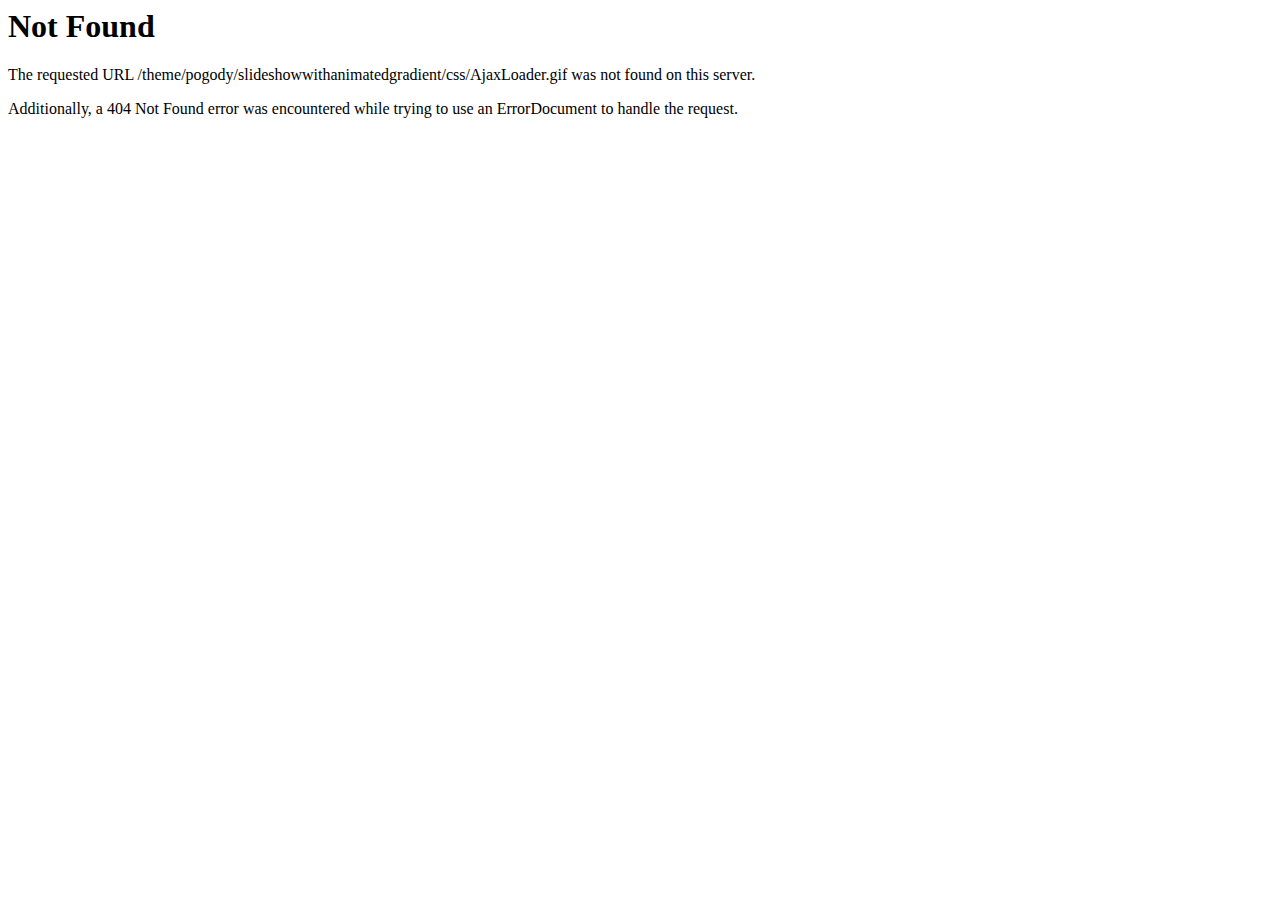
<file: css/AjaxLoader.html>
<!DOCTYPE HTML PUBLIC "-//IETF//DTD HTML 2.0//EN">
<html><head>
<title>404 Not Found</title>
</head><body>
<h1>Not Found</h1>
<p>The requested URL /theme/pogody/slideshowwithanimatedgradient/css/AjaxLoader.gif was not found on this server.</p>
<p>Additionally, a 404 Not Found
error was encountered while trying to use an ErrorDocument to handle the request.</p>
</body></html>
</file>
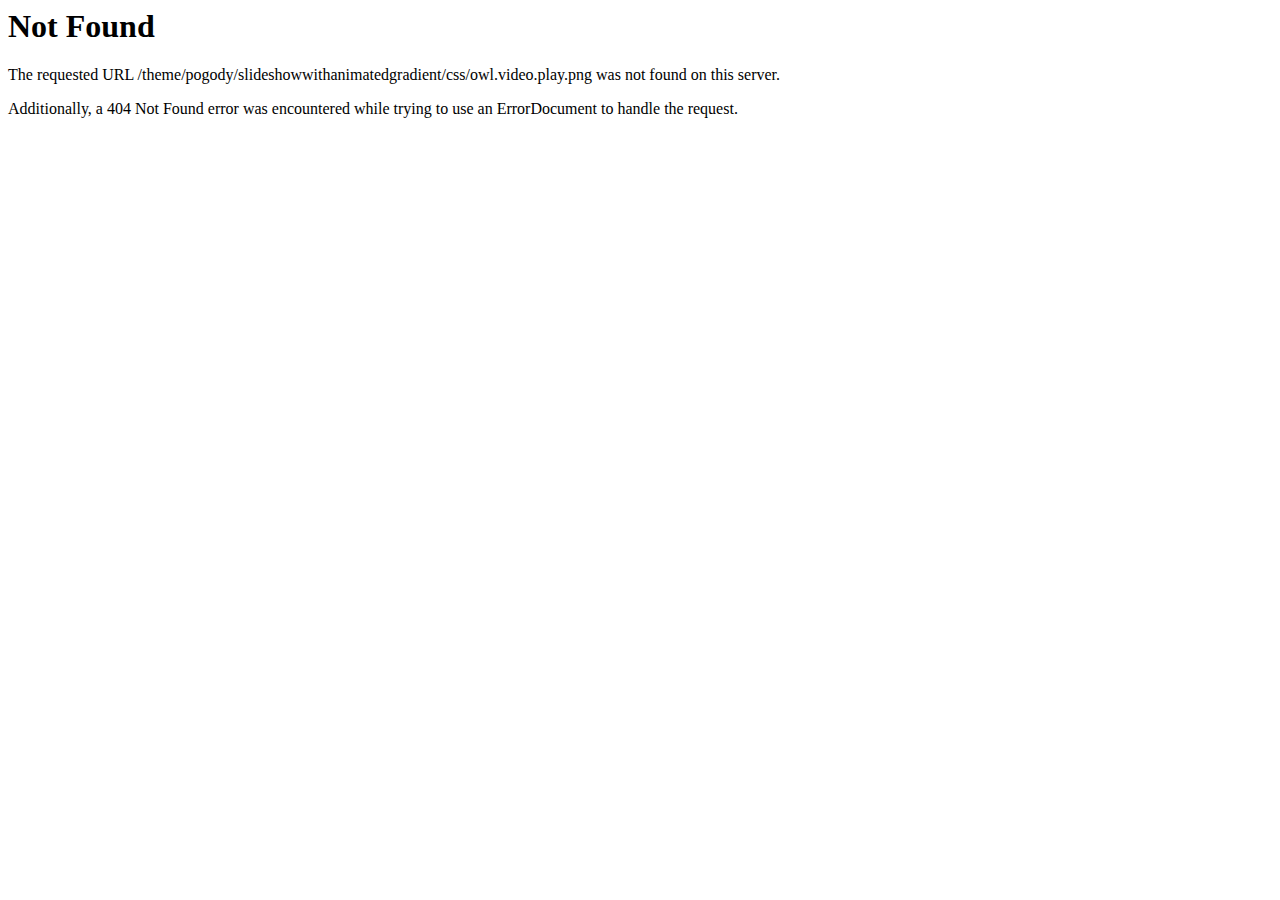
<file: css/owl.video.play.html>
<!DOCTYPE HTML PUBLIC "-//IETF//DTD HTML 2.0//EN">
<html><head>
<title>404 Not Found</title>
</head><body>
<h1>Not Found</h1>
<p>The requested URL /theme/pogody/slideshowwithanimatedgradient/css/owl.video.play.png was not found on this server.</p>
<p>Additionally, a 404 Not Found
error was encountered while trying to use an ErrorDocument to handle the request.</p>
</body></html>
</file>
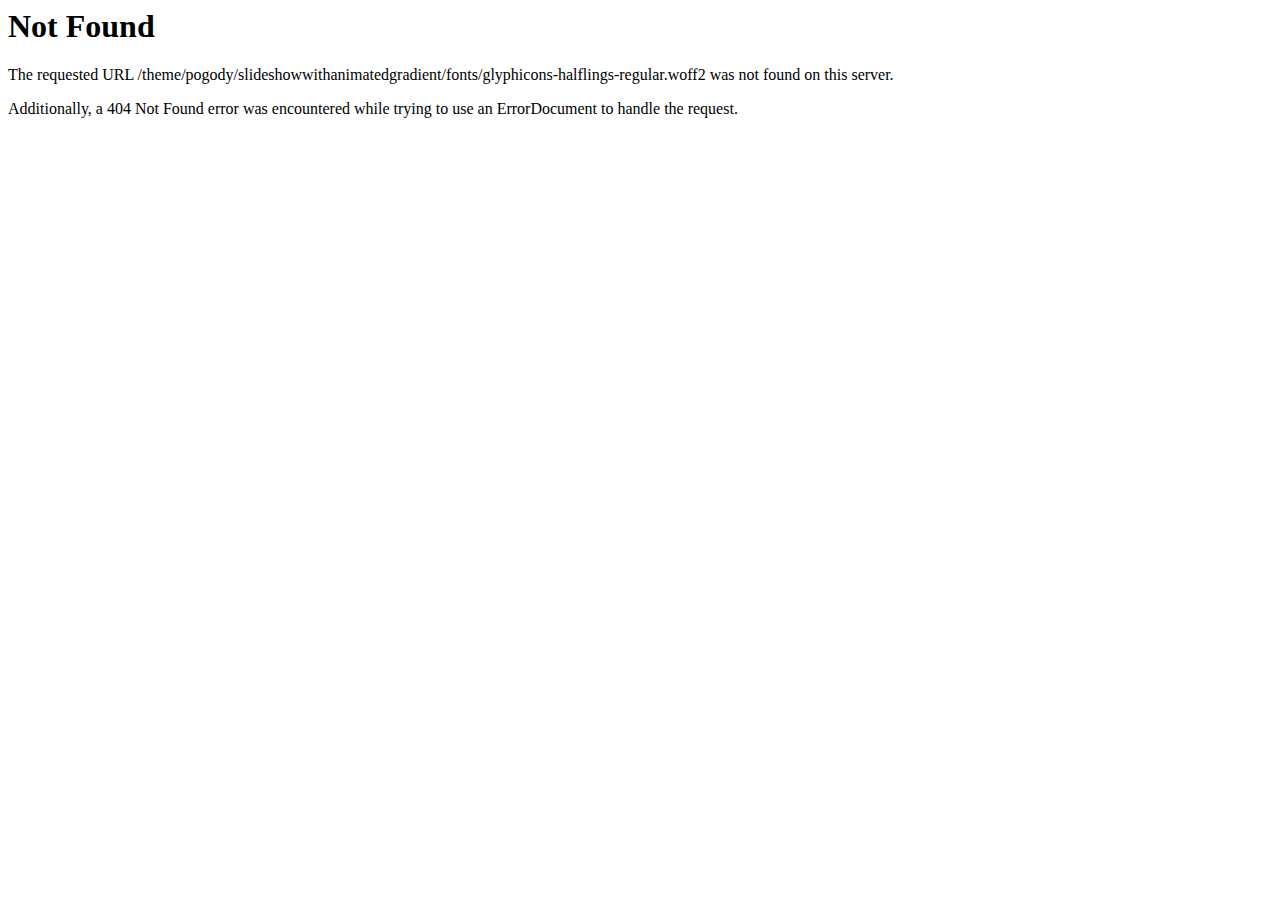
<file: fonts/glyphicons-halflings-regular-2.html>
<!DOCTYPE HTML PUBLIC "-//IETF//DTD HTML 2.0//EN">
<html><head>
<title>404 Not Found</title>
</head><body>
<h1>Not Found</h1>
<p>The requested URL /theme/pogody/slideshowwithanimatedgradient/fonts/glyphicons-halflings-regular.woff2 was not found on this server.</p>
<p>Additionally, a 404 Not Found
error was encountered while trying to use an ErrorDocument to handle the request.</p>
</body></html>
</file>
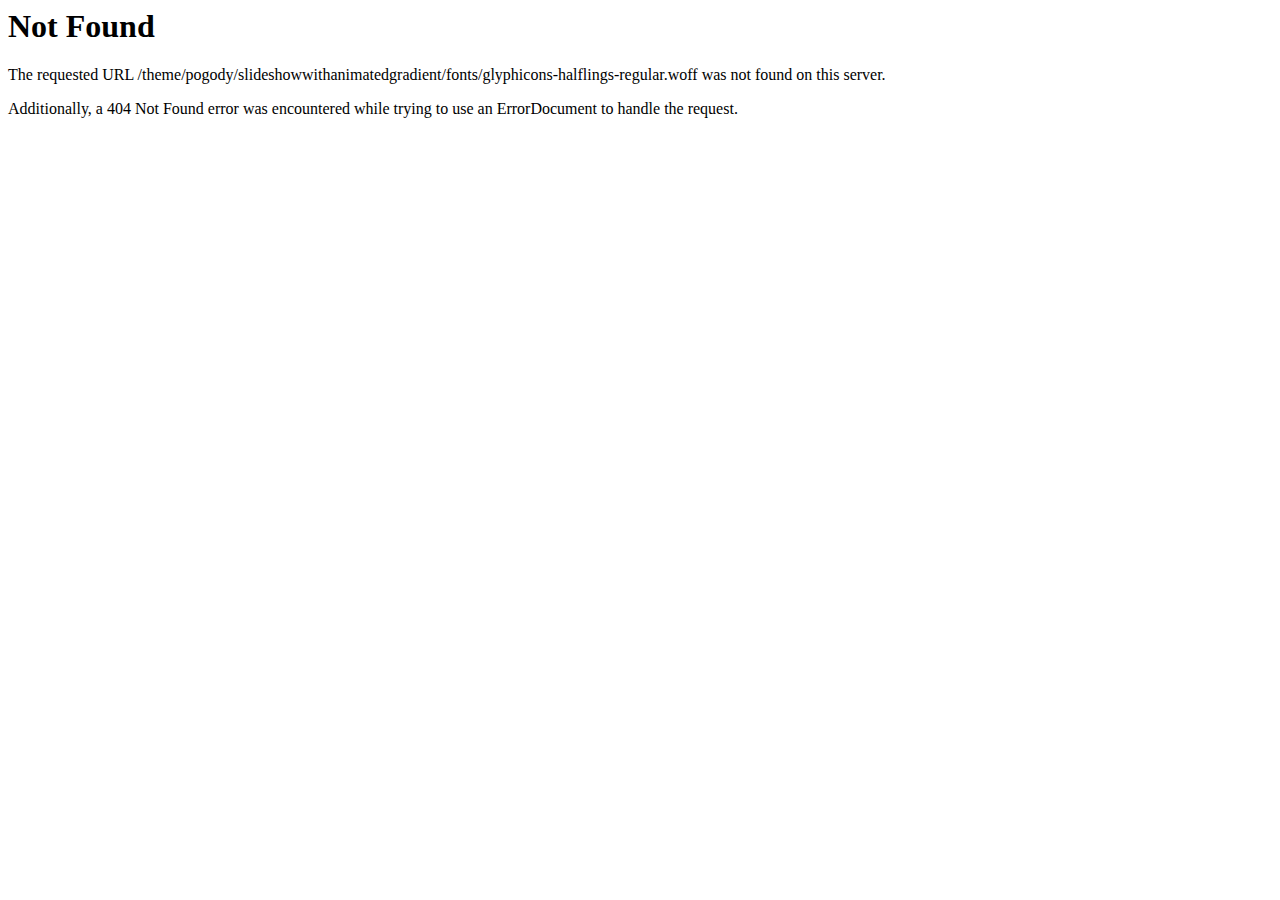
<file: fonts/glyphicons-halflings-regular-3.html>
<!DOCTYPE HTML PUBLIC "-//IETF//DTD HTML 2.0//EN">
<html><head>
<title>404 Not Found</title>
</head><body>
<h1>Not Found</h1>
<p>The requested URL /theme/pogody/slideshowwithanimatedgradient/fonts/glyphicons-halflings-regular.woff was not found on this server.</p>
<p>Additionally, a 404 Not Found
error was encountered while trying to use an ErrorDocument to handle the request.</p>
</body></html>
</file>
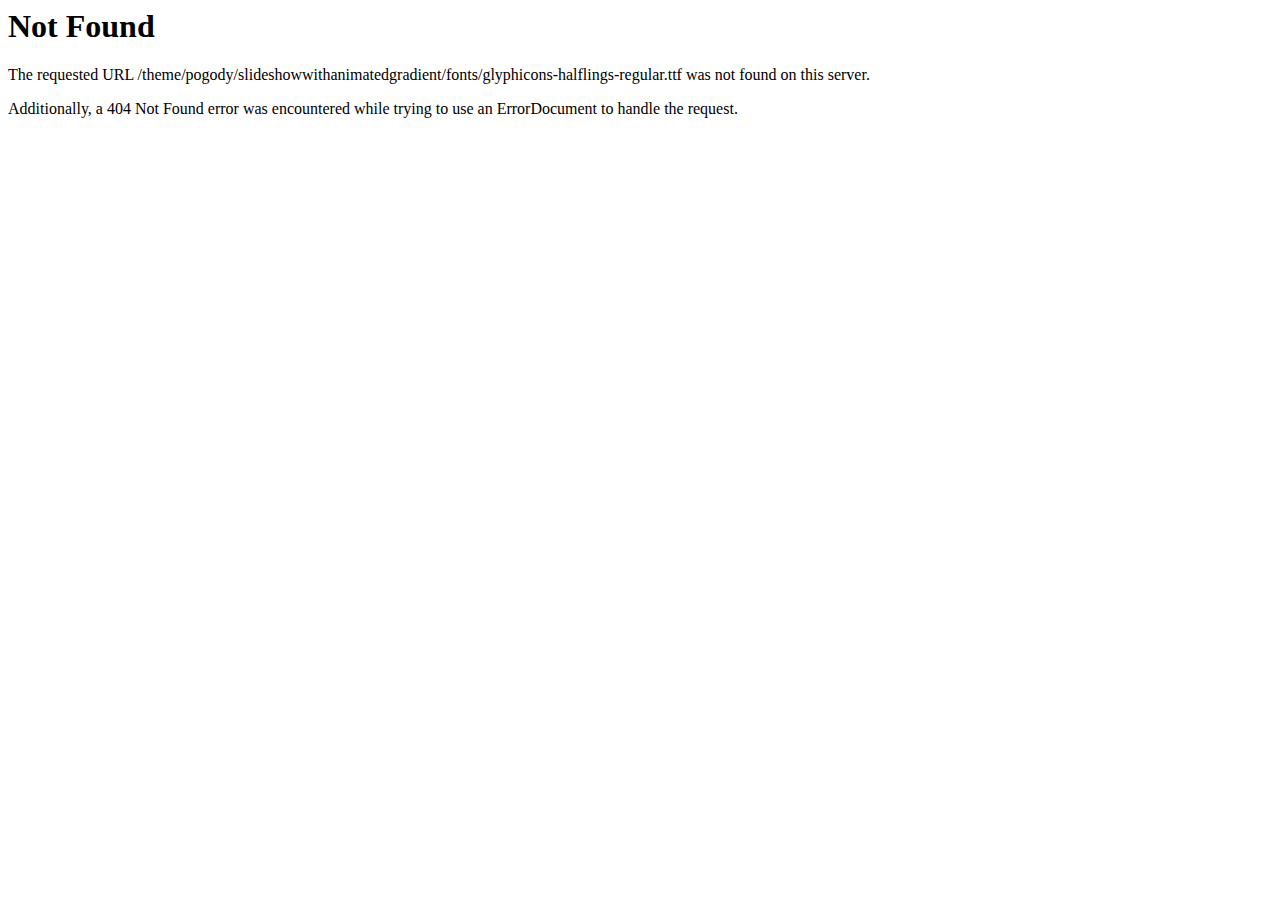
<file: fonts/glyphicons-halflings-regular-4.html>
<!DOCTYPE HTML PUBLIC "-//IETF//DTD HTML 2.0//EN">
<html><head>
<title>404 Not Found</title>
</head><body>
<h1>Not Found</h1>
<p>The requested URL /theme/pogody/slideshowwithanimatedgradient/fonts/glyphicons-halflings-regular.ttf was not found on this server.</p>
<p>Additionally, a 404 Not Found
error was encountered while trying to use an ErrorDocument to handle the request.</p>
</body></html>
</file>
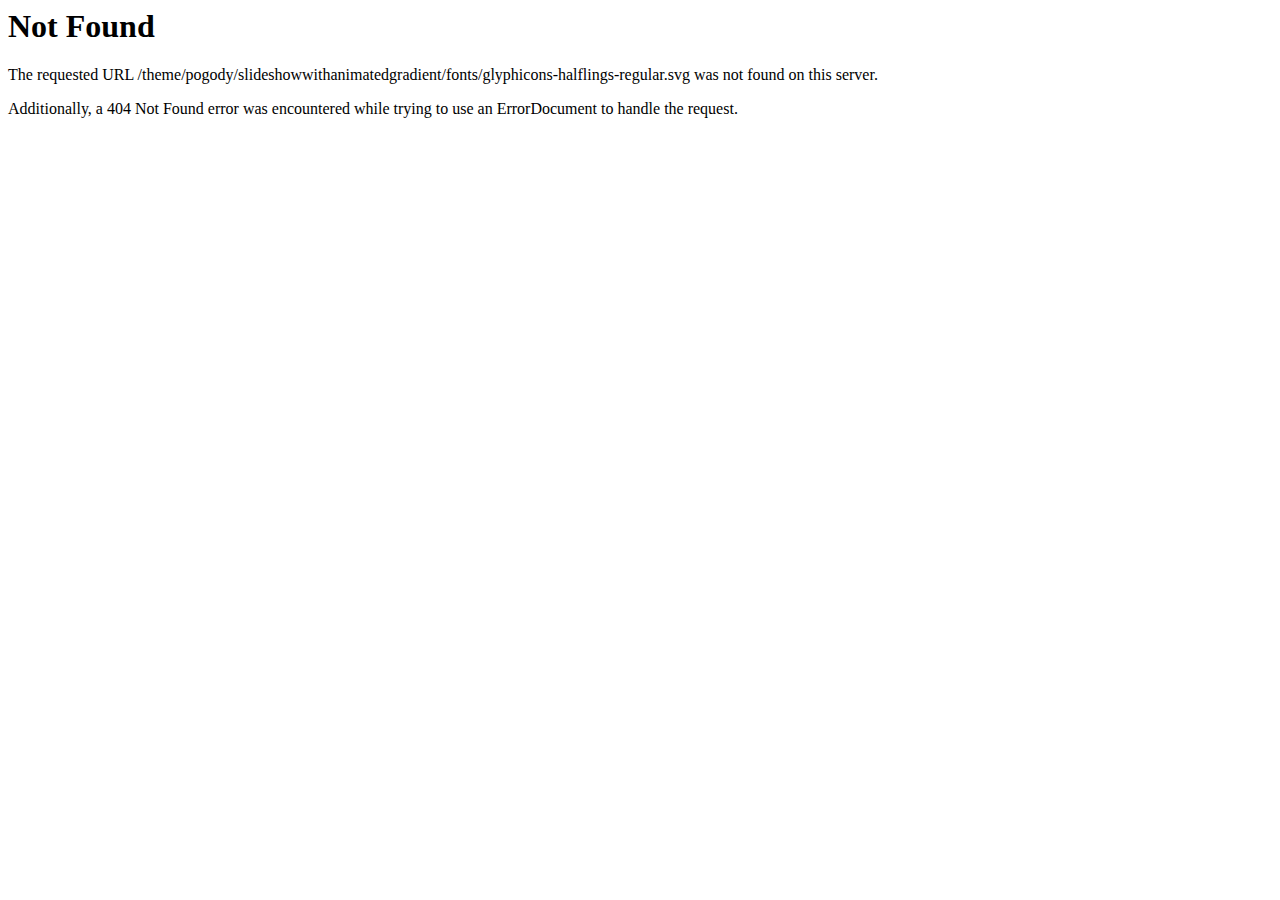
<file: fonts/glyphicons-halflings-regular-5.html>
<!DOCTYPE HTML PUBLIC "-//IETF//DTD HTML 2.0//EN">
<html><head>
<title>404 Not Found</title>
</head><body>
<h1>Not Found</h1>
<p>The requested URL /theme/pogody/slideshowwithanimatedgradient/fonts/glyphicons-halflings-regular.svg was not found on this server.</p>
<p>Additionally, a 404 Not Found
error was encountered while trying to use an ErrorDocument to handle the request.</p>
</body></html>
</file>
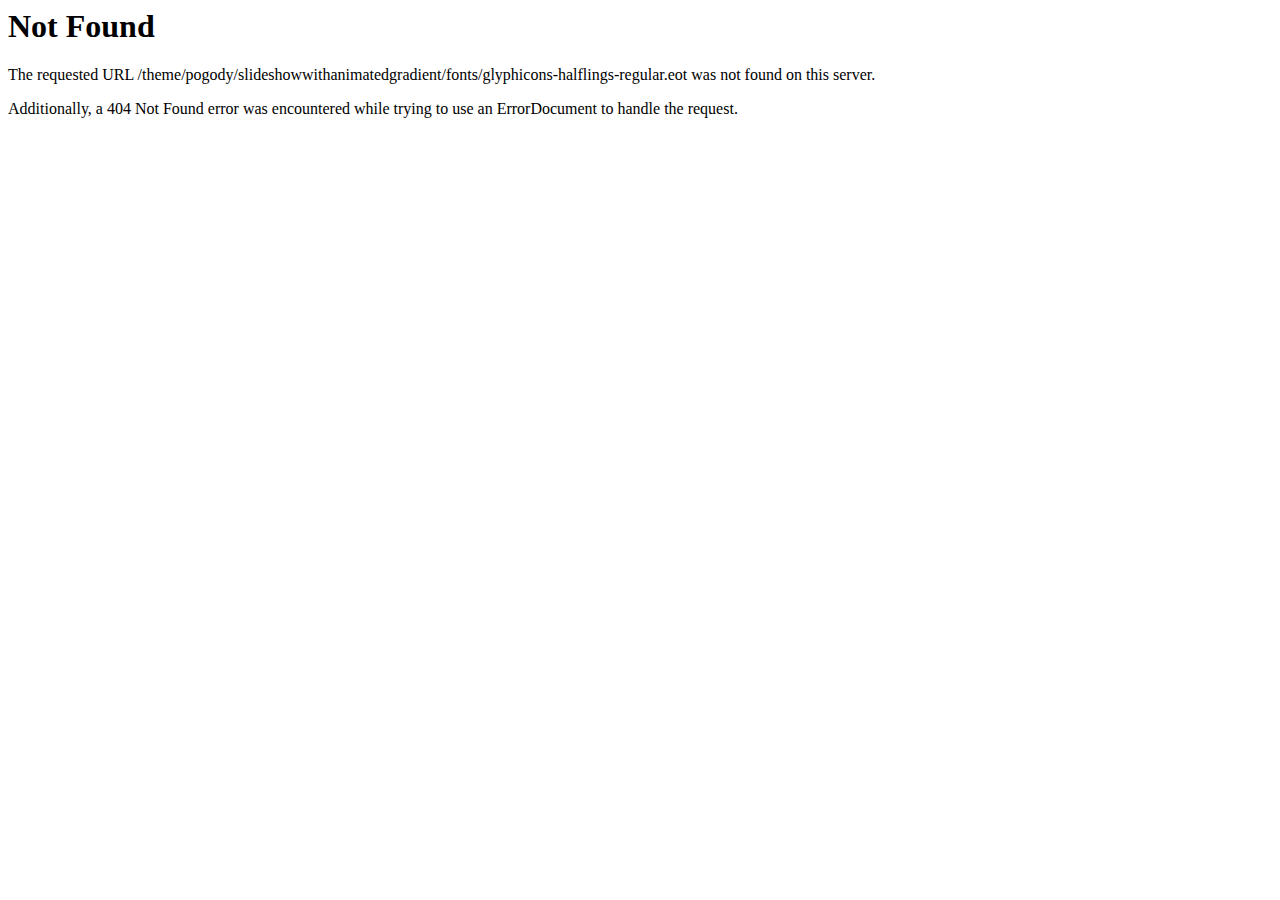
<file: fonts/glyphicons-halflings-regular.html>
<!DOCTYPE HTML PUBLIC "-//IETF//DTD HTML 2.0//EN">
<html><head>
<title>404 Not Found</title>
</head><body>
<h1>Not Found</h1>
<p>The requested URL /theme/pogody/slideshowwithanimatedgradient/fonts/glyphicons-halflings-regular.eot was not found on this server.</p>
<p>Additionally, a 404 Not Found
error was encountered while trying to use an ErrorDocument to handle the request.</p>
</body></html>
</file>
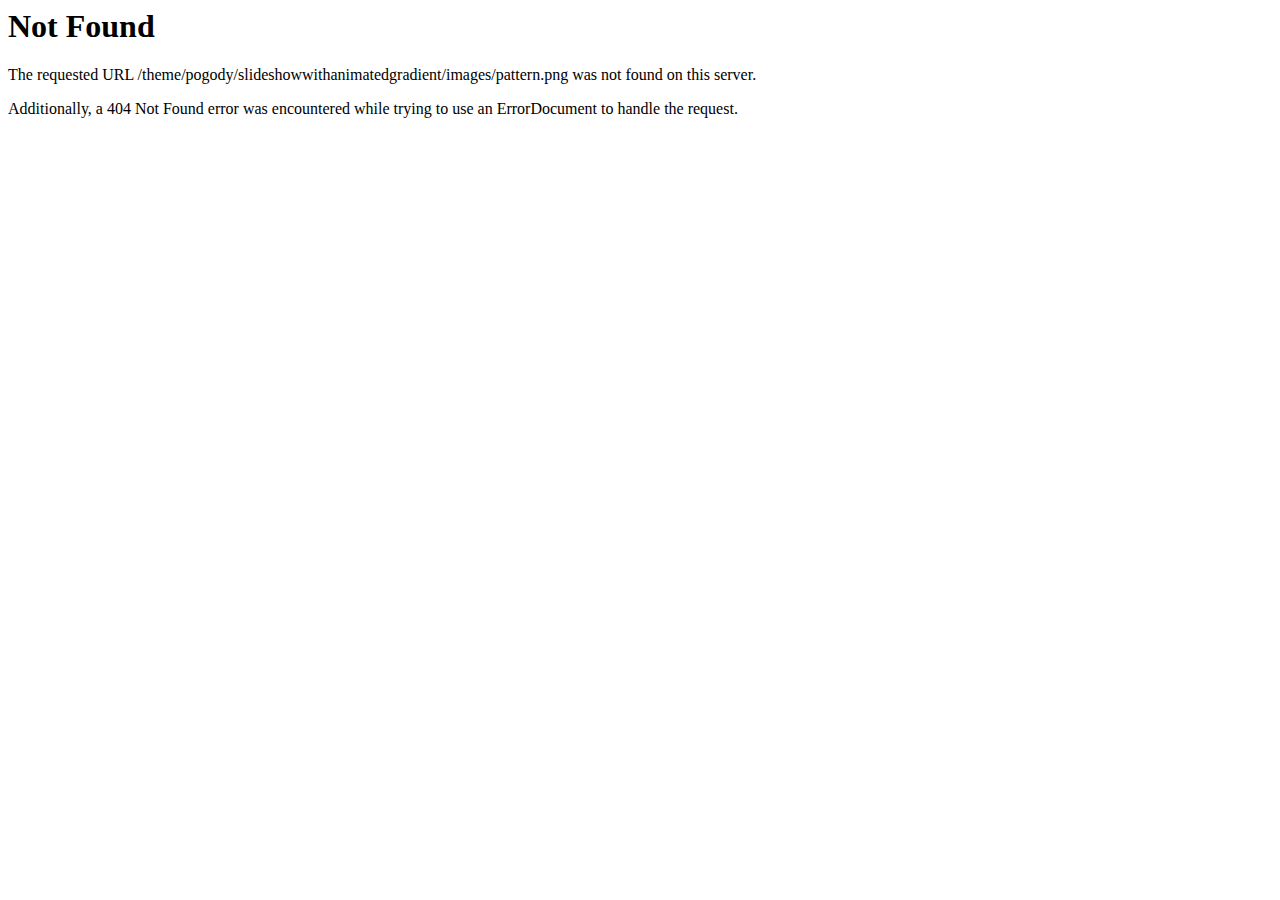
<file: images/pattern.html>
<!DOCTYPE HTML PUBLIC "-//IETF//DTD HTML 2.0//EN">
<html><head>
<title>404 Not Found</title>
</head><body>
<h1>Not Found</h1>
<p>The requested URL /theme/pogody/slideshowwithanimatedgradient/images/pattern.png was not found on this server.</p>
<p>Additionally, a 404 Not Found
error was encountered while trying to use an ErrorDocument to handle the request.</p>
</body></html>
</file>
